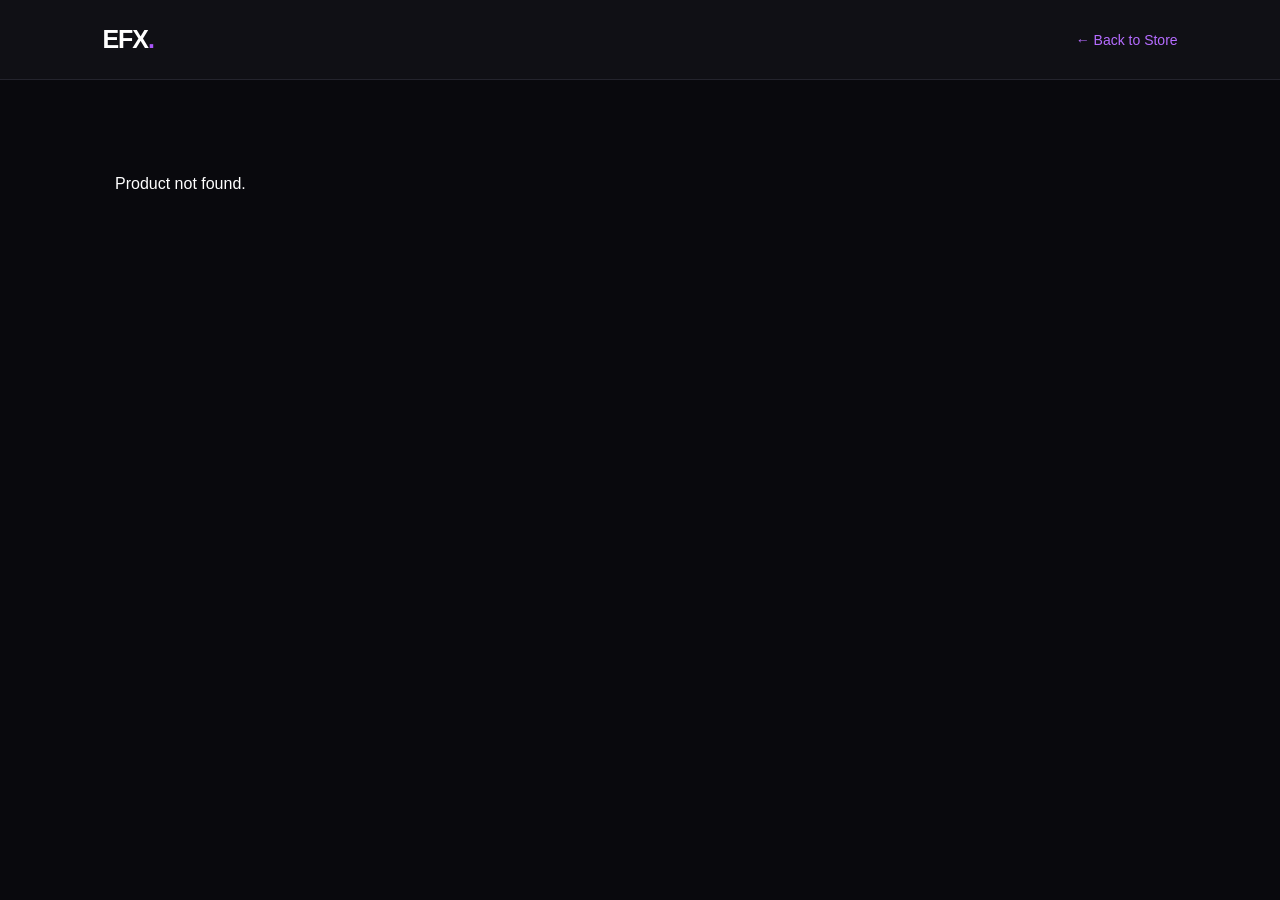
<file: product.html>
<!DOCTYPE html>
<html lang="en">
<head>
    <meta charset="UTF-8">
    <meta name="viewport" content="width=device-width, initial-scale=1.0">

    <title>Product Details | NEXORA</title>

    <link rel="stylesheet" href="style.css">
    <link rel="stylesheet" href="product.css">
</head>
<body>

    <header class="navbar">
        <a href="index.html" class="logo">
            EFX<span>.</span>
        </a>

        <a href="index.html" class="back-link">
            ← Back to Store
        </a>
    </header>

    <main class="product-detail" id="productDetail">
        <p>Loading product...</p>
    </main>

    <script src="script.js"></script>
    <script src="product.js"></script>

</body>
</html>
</file>
<file: style.css>
/* RESET */

* {
    margin: 0;
    padding: 0;
    box-sizing: border-box;
}

html {
    scroll-behavior: smooth;
}

body {
    background: #09090d;
    color: #fff;
    font-family: 'Inter', sans-serif;
    overflow-x: hidden;
}

a {
    text-decoration: none;
    color: inherit;
}

button {
    font-family: inherit;
    cursor: pointer;
}

/* NAVBAR */

.navbar {
    width: 100%;
    height: 80px;
    padding: 0 8%;
    display: flex;
    align-items: center;
    justify-content: space-between;
    background: #101015;
    border-bottom: 1px solid #24242d;
    position: sticky;
    top: 0;
    z-index: 100;
}

.logo {
    font-size: 25px;
    font-weight: 800;
    letter-spacing: -1px;
}

.logo span {
    color: #a855f7;
}

.nav-links {
    display: flex;
    gap: 35px;
}

.nav-links a {
    color: #aaa;
    font-size: 14px;
    transition: .3s;
}

.nav-links a:hover {
    color: #a855f7;
}

.nav-actions {
    display: flex;
    align-items: center;
    gap: 15px;
}

.cart-btn {
    background: #a855f7;
    color: white;
    border: none;
    padding: 12px 20px;
    border-radius: 7px;
    font-weight: 700;
}

.cart-btn span {
    margin-left: 5px;
}

.menu-btn {
    display: none;
    color: white;
    background: none;
    border: none;
    font-size: 25px;
}

/* HERO */

.hero {
    min-height: 540px;
    padding: 90px 8%;
    display: flex;
    align-items: center;

    background:
        linear-gradient(90deg, #09090d 10%, rgba(9,9,13,.8) 55%, rgba(9,9,13,.2)),
        url("https://images.unsplash.com/photo-1593305841991-05c297ba4575?w=1800")
        center/cover no-repeat;
}

.hero-content {
    max-width: 600px;
}

.eyebrow {
    color: #b56cff;
    font-size: 12px;
    font-weight: 800;
    letter-spacing: 3px;
    margin-bottom: 20px;
}

.hero h1 {
    font-size: clamp(45px, 7vw, 76px);
    line-height: 1.08;
    font-weight: 800;
    letter-spacing: -3px;
}

.hero h1 span {
    color: #a855f7;
}

.hero-description {
    color: #aaa;
    max-width: 400px;
    line-height: 1.8;
    margin: 22px 0 30px;
    font-size: 15px;
}

.primary-btn {
    display: inline-block;
    background: #a855f7;
    padding: 16px 25px;
    border-radius: 6px;
    font-size: 12px;
    font-weight: 800;
    transition: .3s;
}

.primary-btn:hover {
    background: #9333ea;
    transform: translateY(-3px);
}

/* SECTIONS */

.section {
    padding: 85px 8%;
}

.section-heading {
    display: flex;
    justify-content: space-between;
    align-items: center;
    gap: 20px;
    margin-bottom: 35px;
}

.section-heading h2 {
    font-size: clamp(23px, 4vw, 32px);
    font-weight: 800;
}

.section-heading .eyebrow {
    margin-bottom: 10px;
}

/* CATEGORIES */

.category-grid {
    display: grid;
    grid-template-columns: repeat(4, 1fr);
    gap: 20px;
}

.category-card {
    background: #14141b;
    border: 1px solid #292933;
    color: white;
    padding: 30px 15px;
    border-radius: 10px;
    transition: .3s;
}

.category-card span {
    display: block;
    font-size: 35px;
    margin-bottom: 15px;
}

.category-card h3 {
    font-size: 14px;
}

.category-card:hover {
    border-color: #a855f7;
    transform: translateY(-5px);
    background: #1c1725;
}

/* SEARCH */

#searchInput {
    width: 230px;
    max-width: 45%;
    padding: 13px 15px;
    background: #15151c;
    border: 1px solid #30303a;
    border-radius: 7px;
    color: white;
    outline: none;
    font-size: 13px;
}

#searchInput:focus {
    border-color: #a855f7;
}

/* FILTERS */

.filter-bar {
    display: flex;
    gap: 10px;
    flex-wrap: wrap;
    margin-bottom: 30px;
}

.filter-btn {
    padding: 10px 18px;
    background: #15151c;
    border: 1px solid #30303a;
    color: #aaa;
    border-radius: 5px;
    font-size: 12px;
}

.filter-btn:hover,
.filter-btn.active {
    background: #a855f7;
    color: white;
    border-color: #a855f7;
}

/* PRODUCT GRID */

.product-grid {
    display: grid;
    grid-template-columns: repeat(4, minmax(0, 1fr));
    gap: 22px;
}

.product-card {
    background: #14141b;
    border: 1px solid #292933;
    border-radius: 10px;
    overflow: hidden;
    transition: .3s;
}

.product-card:hover {
    transform: translateY(-6px);
    border-color: #a855f7;
}

.product-image {
    height: 210px;
    background: #20202a;
    overflow: hidden;
}

.product-image img {
    width: 100%;
    height: 100%;
    object-fit: cover;
    transition: .4s;
}

.product-card:hover .product-image img {
    transform: scale(1.07);
}

.product-info {
    padding: 18px;
}

.product-category {
    color: #a855f7;
    font-size: 10px;
    font-weight: 800;
    text-transform: uppercase;
}

.product-info h3 {
    font-size: 15px;
    margin: 10px 0;
}

.product-price {
    font-size: 17px;
    font-weight: 800;
    margin-bottom: 17px;
}

.add-btn {
    width: 100%;
    background: #a855f7;
    color: white;
    border: none;
    padding: 12px;
    border-radius: 5px;
    font-size: 12px;
    font-weight: 800;
    transition: .2s;
}

.add-btn:hover {
    background: #9333ea;
}

.no-products {
    grid-column: 1 / -1;
    color: #aaa;
    padding: 30px 0;
}

/* CART OVERLAY */

.overlay {
    position: fixed;
    inset: 0;
    background: rgba(0,0,0,.7);
    z-index: 200;
    opacity: 0;
    visibility: hidden;
    transition: .3s;
}

.overlay.show {
    opacity: 1;
    visibility: visible;
}

/* CART PANEL */

.cart-panel {
    position: fixed;
    top: 0;
    right: -420px;
    width: 100%;
    max-width: 400px;
    height: 100vh;
    height: 100dvh;
    background: #14141b;
    z-index: 201;
    padding: 25px;
    display: flex;
    flex-direction: column;
    transition: .3s;
}

.cart-panel.show {
    right: 0;
}

.cart-header {
    display: flex;
    justify-content: space-between;
    align-items: center;
    padding-bottom: 20px;
    border-bottom: 1px solid #30303a;
}

.cart-header button {
    background: none;
    border: none;
    color: white;
    font-size: 20px;
}

.cart-items {
    flex: 1;
    overflow-y: auto;
    padding: 20px 0;
}

.empty-cart {
    color: #888;
    text-align: center;
    margin-top: 40px;
}

.cart-item {
    display: flex;
    justify-content: space-between;
    gap: 12px;
    padding: 15px 0;
    border-bottom: 1px solid #30303a;
}

.cart-item h4 {
    font-size: 13px;
    margin-bottom: 8px;
}

.cart-item p {
    color: #b56cff;
    font-size: 13px;
}

.remove-btn {
    background: none;
    border: none;
    color: #ff6b6b;
    font-size: 12px;
}

.cart-footer {
    border-top: 1px solid #30303a;
    padding-top: 20px;
}

.cart-footer h3 {
    margin-bottom: 20px;
    font-size: 18px;
}

.checkout-btn {
    width: 100%;
    padding: 15px;
    border: none;
    border-radius: 6px;
    background: #a855f7;
    color: white;
    font-weight: 800;
}

/* FOOTER */

footer {
    padding: 45px 8%;
    background: #101015;
    border-top: 1px solid #24242d;
    text-align: center;
}

footer p {
    color: #888;
    margin-top: 12px;
    font-size: 12px;
}

.copyright {
    margin-top: 25px;
}

/* TABLET */

@media (max-width: 1000px) {
    .product-grid {
        grid-template-columns: repeat(2, minmax(0, 1fr));
    }

    .category-grid {
        grid-template-columns: repeat(2, 1fr);
    }

    .navbar {
        padding: 0 5%;
    }
}

/* MOBILE */

@media (max-width: 600px) {
    .navbar {
        height: 70px;
        padding: 0 5%;
    }

    .logo {
        font-size: 21px;
    }

    .menu-btn {
        display: block;
    }

    .nav-links {
        position: absolute;
        top: 70px;
        left: 0;
        width: 100%;
        padding: 25px;
        background: #101015;
        display: none;
        flex-direction: column;
        gap: 22px;
        border-bottom: 1px solid #292933;
    }

    .nav-links.open {
        display: flex;
    }

    .hero {
        min-height: 480px;
        padding: 70px 6%;
        background-position: center;
    }

    .hero h1 {
        letter-spacing: -2px;
    }

    .section {
        padding: 60px 5%;
    }

    .section-heading {
        align-items: flex-start;
        flex-direction: column;
    }

    #searchInput {
        max-width: 100%;
        width: 100%;
    }

    .category-grid {
        gap: 12px;
    }

    .category-card {
        padding: 22px 10px;
    }

    .product-grid {
        grid-template-columns: repeat(2, minmax(0, 1fr));
        gap: 12px;
    }

    .product-image {
        height: 145px;
    }

    .product-info {
        padding: 12px;
    }

    .product-info h3 {
        font-size: 13px;
    }

    .product-price {
        font-size: 15px;
    }

    .filter-bar {
        gap: 7px;
    }

    .filter-btn {
        padding: 9px 12px;
    }
}

/* EXTRA SMALL MOBILE */

@media (max-width: 350px) {
    .product-grid {
        grid-template-columns: 1fr;
    }

    .category-grid {
        grid-template-columns: 1fr 1fr;
    }

    .cart-btn {
        padding: 10px 12px;
    }
}
</file>
<file: product.css>
.product-detail {
    max-width: 1100px;
    margin: 70px auto;
    padding: 25px;
}

.back-link {
    color: #b56cff;
    font-size: 14px;
}

.detail-layout {
    display: grid;
    grid-template-columns: 1fr 1fr;
    gap: 50px;
    align-items: center;
}

.detail-image {
    width: 100%;
    background: #17171f;
    border: 1px solid #30303a;
    border-radius: 12px;
    overflow: hidden;
}

.detail-image img {
    width: 100%;
    display: block;
    object-fit: cover;
}

.detail-info h1 {
    font-size: clamp(25px, 5vw, 40px);
    margin: 15px 0;
}

.detail-info .price {
    font-size: 25px;
    color: #b56cff;
    font-weight: 800;
    margin: 20px 0;
}

.detail-info p {
    color: #aaa;
    line-height: 1.8;
}

.quantity {
    display: flex;
    align-items: center;
    gap: 15px;
    margin: 25px 0;
}

.quantity button {
    width: 35px;
    height: 35px;
    background: #252530;
    color: white;
    border: 1px solid #444;
}

.quantity span {
    min-width: 20px;
    text-align: center;
}

.detail-add {
    background: #a855f7;
    border: none;
    color: white;
    padding: 15px 25px;
    border-radius: 6px;
    font-weight: 800;
}

@media (max-width: 700px) {
    .detail-layout {
        grid-template-columns: 1fr;
        gap: 25px;
    }

    .product-detail {
        margin: 30px auto;
        padding: 18px;
    }
}
</file>
